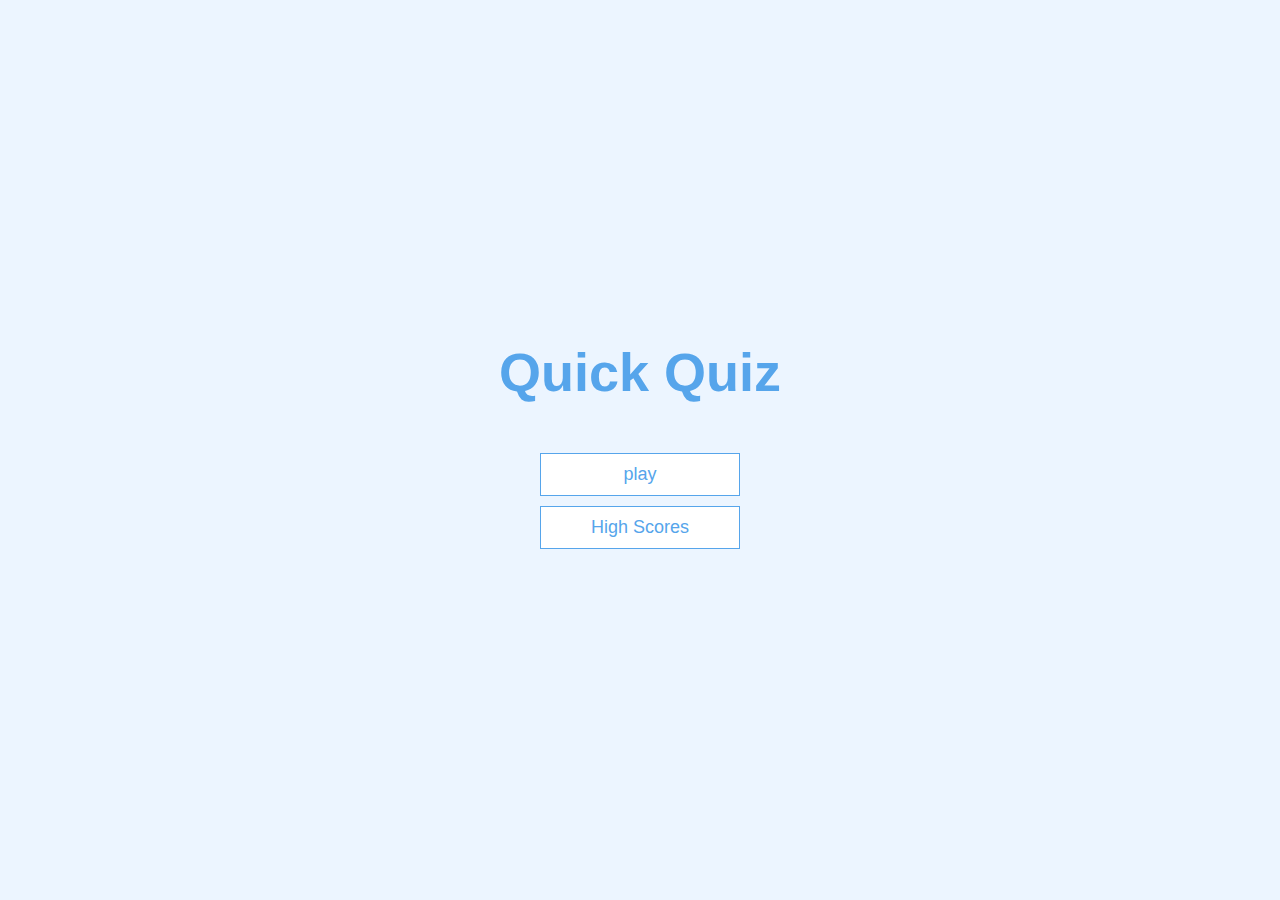
<file: INDEX.HTML>
<!DOCTYPE html>
<html lang="en">
  <head>
    <meta charset="UTF-8" />
    <meta http-equiv="X-UA-Compatible" content="IE=edge" />
    <meta name="viewport" content="width=device-width, initial-scale=1.0" />
    <title>Quick Quiz</title>
    <link rel="stylesheet" href="app.css" />
  </head>
  <body>
    <div class="container">
      <div id="home" class="flex-center flex-column">
        <h1>Quick Quiz</h1>
        <a class="btn" href="/game.html"> play</a>
        <a class="btn" href="/highscore.html"> High Scores</a>
      </div>
    </div>
  </body>
</html>
</file>
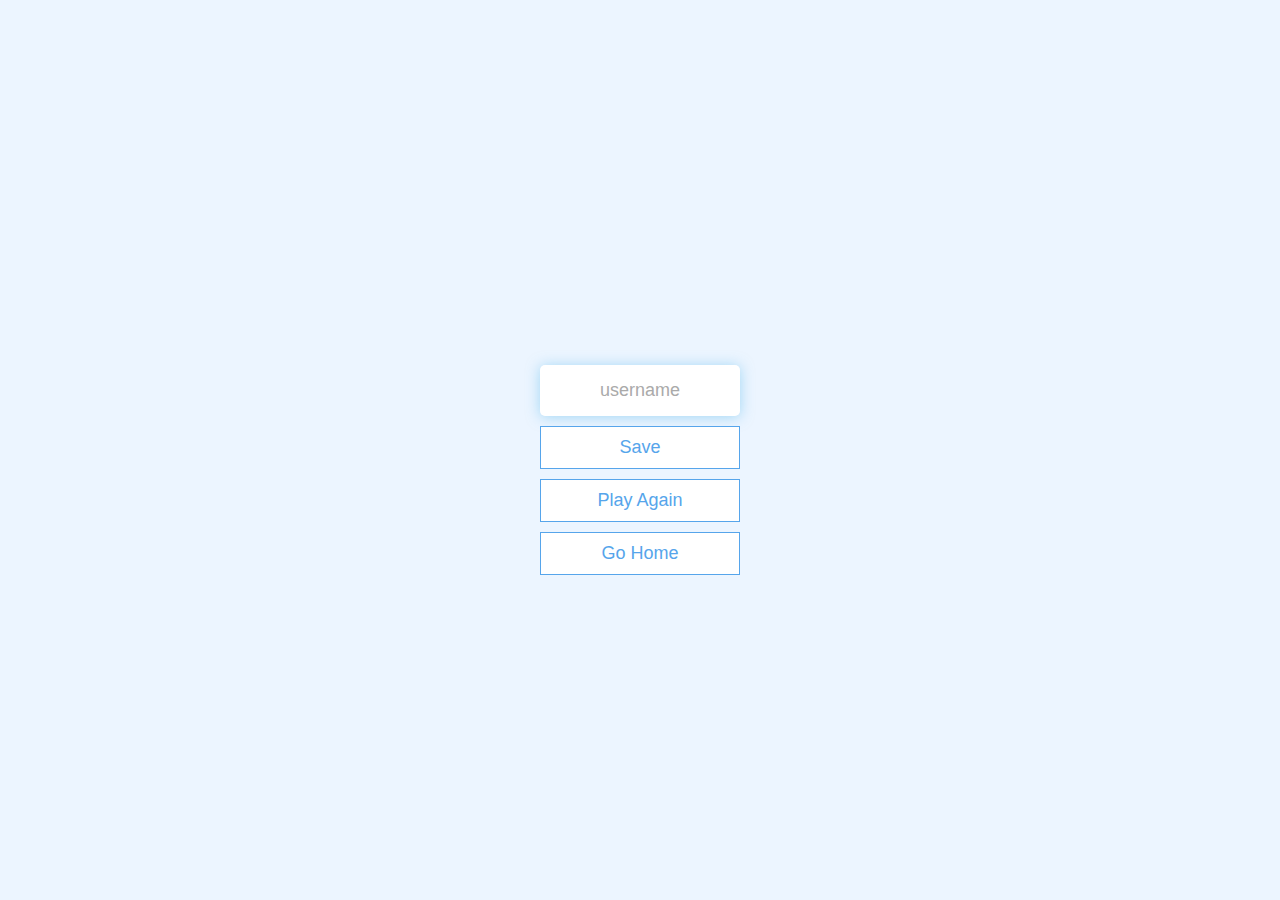
<file: end.html>
<!DOCTYPE html>
<html lang="en">
  <head>
    <meta charset="UTF-8" />
    <meta http-equiv="X-UA-Compatible" content="IE=edge" />
    <meta name="viewport" content="width=device-width, initial-scale=1.0" />
    <title>Congrats!</title>
    <link rel="stylesheet" href="app.css" />
  </head>
  <body>
    <div class="container">
      <div id="end" class="flex-center flex-column">
        <h1 id="finalScore">0</h1>

        <form action="">
          <input
            type="text"
            id="username"
            name="username"
            placeholder="username"
          />
          <button
            type="submit"
            class="btn"
            id="saveScoreBtn"
            onclick="saveHighScore(event)"
            disabled
          >
            Save
          </button>
        </form>
        <a href="game.html" class="btn">Play Again</a>
        <a href="/" class="btn">Go Home</a>
      </div>
    </div>
    <script src="/end.js"></script>
  </body>
</html>
</file>
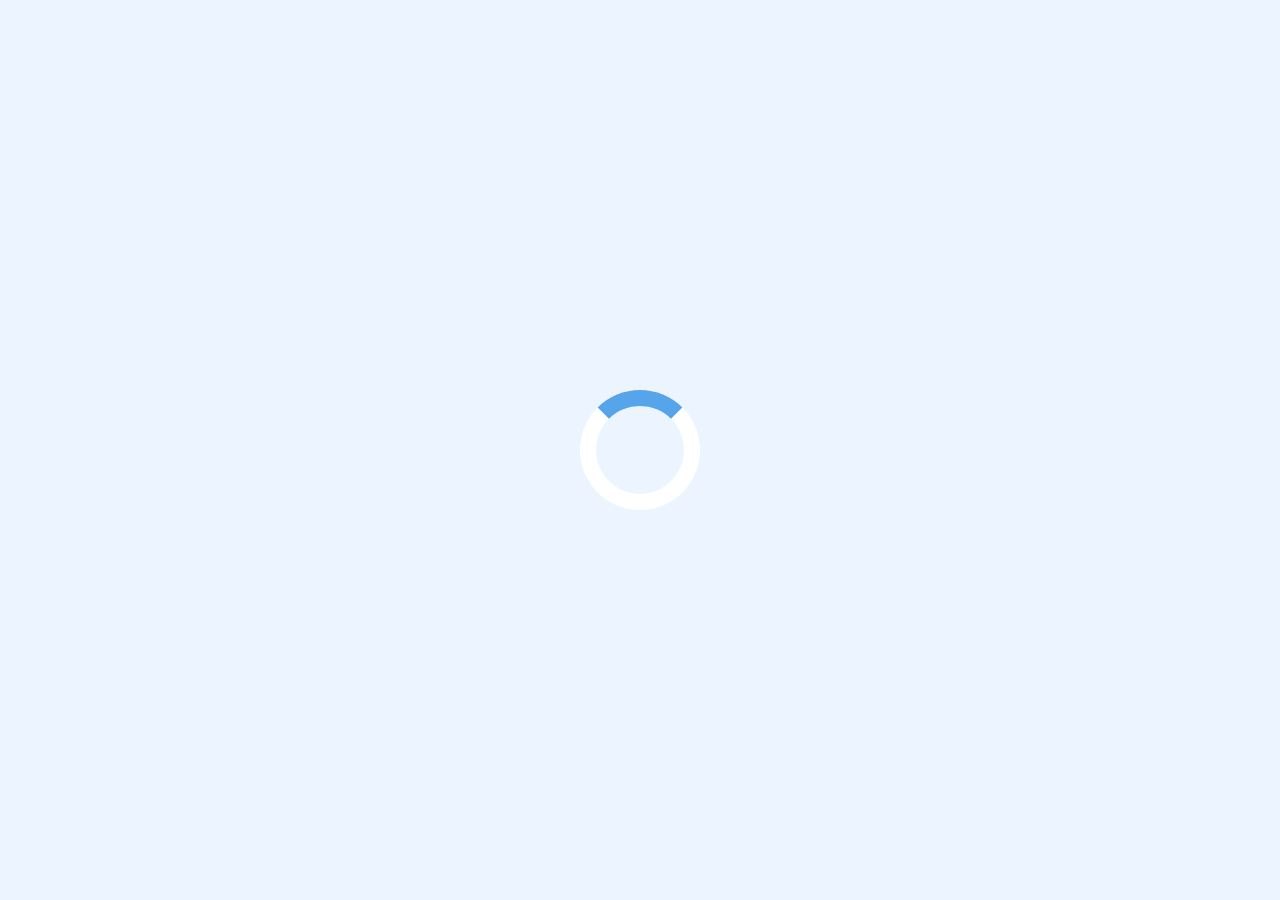
<file: game.html>
<!DOCTYPE html>
<html lang="en">
  <head>
    <meta charset="UTF-8" />
    <meta http-equiv="X-UA-Compatible" content="IE=edge" />
    <meta name="viewport" content="width=device-width, initial-scale=1.0" />
    <title>Quick Quiz - PLAY!!</title>
    <link rel="stylesheet" href="game.css" />
    <link rel="stylesheet" href="app.css" />
  </head>
  <body>
    <div class="container">
      <div id="loader"></div>
      <div id="game" class="justify-center flex-column hidden">
        <div id="monitor">
          <div id="monitor-item">
            <p id="progressText" class="monitor-prefix"></p>
            <div id="progressBar">
              <div id="progressBarFull"></div>
            </div>
          </div>
          <div id="monitor-item">
            <p class="monitor-prefix">score</p>
            <h1 class="monitor-main-text" id="score">0</h1>
          </div>
        </div>
        <h2 id="question"></h2>
        <div class="choice-container">
          <p class="choice-prefix">A</p>
          <p class="choice-text" data-number="1"></p>
        </div>
        <div class="choice-container">
          <p class="choice-prefix">B</p>
          <p class="choice-text" data-number="2"></p>
        </div>
        <div class="choice-container">
          <p class="choice-prefix">C</p>
          <p class="choice-text" data-number="3"></p>
        </div>
        <div class="choice-container">
          <p class="choice-prefix">D</p>
          <p class="choice-text" data-number="4"></p>
        </div>
      </div>
    </div>
    <script src="game.js"></script>
  </body>
</html>
</file>
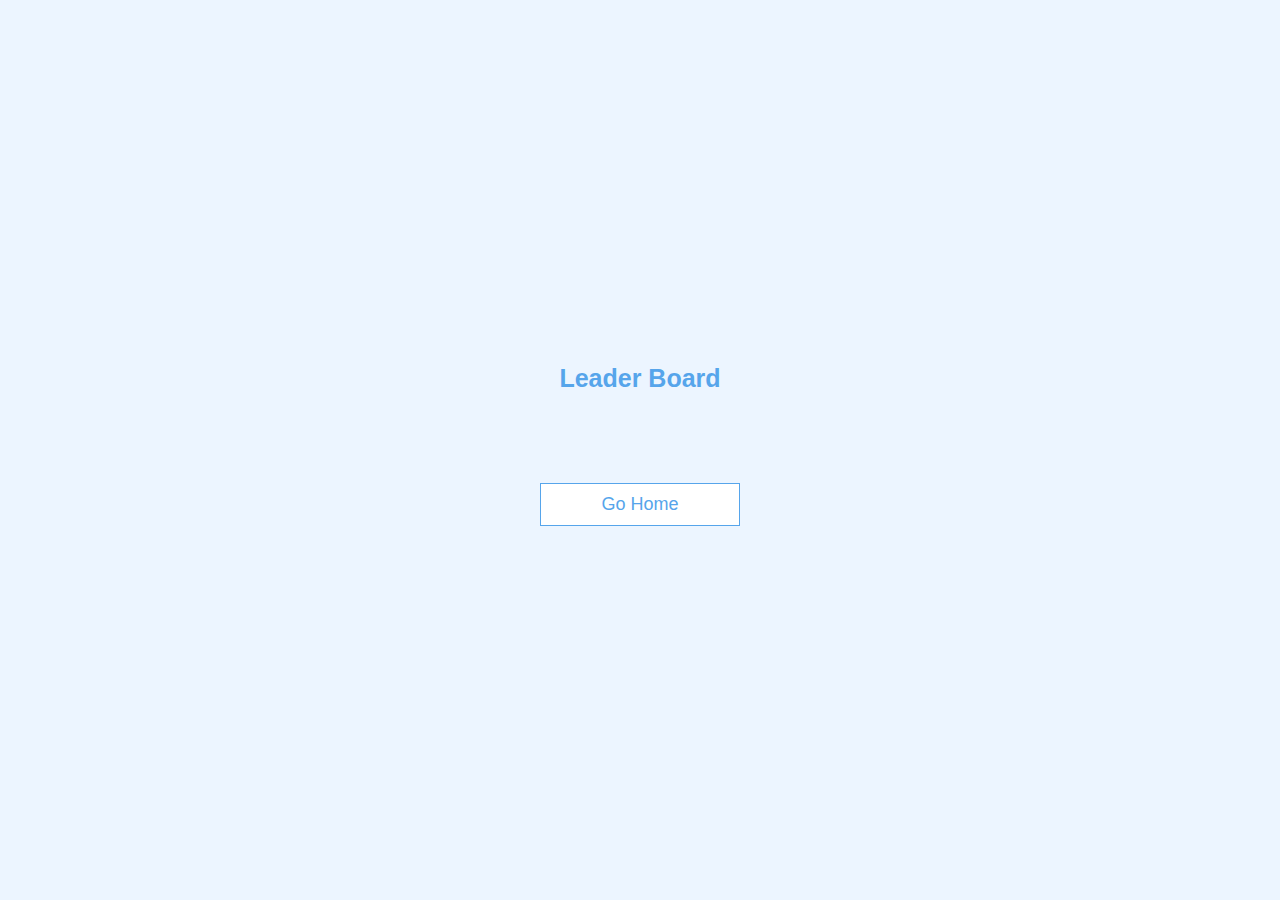
<file: highscore.html>
<!DOCTYPE html>
<html lang="en">
  <head>
    <meta charset="UTF-8" />
    <meta http-equiv="X-UA-Compatible" content="IE=edge" />
    <meta name="viewport" content="width=device-width, initial-scale=1.0" />
    <title>Leaderboard</title>
    <link rel="stylesheet" href="app.css" />
    <link rel="stylesheet" href="highscore.css" />
  </head>
  <body>
    <div class="container">
      <div id="home" class="flex-center flex-column">
        <h1 id="highScores">Leader Board</h1>
        <ul id="highScoresList"></ul>
        <a class="btn" href="/">Go Home</a>
      </div>
    </div>
    <script src="highscore.js"></script>
  </body>
</html>
</file>
<file: app.css>
:root {
  background-color: #ecf5ff;
  font-size: 62.5%;
}

* {
  box-sizing: border-box;
  font-family: Arial, Helvetica, sans-serif;
  margin: 0;
  padding: 0;
  color: #333;
}

h1,
h2,
h3,
h4 {
  margin-bottom: 1rem;
}
h1 {
  font-size: 5.4rem;
  color: #56a5eb;
  margin-bottom: 5rem;
}

h1 > span {
  font-size: 2.4rem;
  font-weight: 500;
}

h2 {
  font-size: 4.2rem;
  margin-bottom: 4rem;
  font-weight: 700;
}
h3 {
  font-size: 2.8rem;
  font-weight: 500;
}

.container {
  width: 100vw;
  height: 100vh;
  display: flex;
  justify-content: center;
  align-items: center;
  max-width: 80rem;
  margin: 0 auto;
  padding: 2rem;
}
.container > * {
  width: 100%;
}

.flex-column {
  display: flex;
  flex-direction: column;
}
.flex-center {
  justify-content: center;
  align-items: center;
}
.justify-center {
  justify-content: center;
}

.text-center {
  text-align: center;
}

.hidden {
  display: none;
}

.btn {
  font-size: 1.8rem;
  padding: 1rem 0;
  width: 20rem;
  text-align: center;
  border: 0.1rem solid #56a5eb;
  margin-bottom: 1rem;
  text-decoration: none;
  color: #56a5eb;
  background-color: #ffffff;
}

.btn:hover {
  cursor: pointer;
  box-shadow: 0 0.4rem 1.4rem 0 rgba(86, 185, 235, 0.5);
  transform: translateY(-0.1rem);
  transition: transform 150ms;
}

.btn[disabled]:hover {
  cursor: not-allowed;
  box-shadow: none;
  transform: none;
}

form {
  width: 100%;
  display: flex;
  flex-direction: column;
  align-items: center;
}

input {
  margin-bottom: 1rem;
  width: 20rem;
  padding: 1.5rem;
  font-size: 1.8rem;
  border-radius: 0.5rem;
  outline: none;
  border: none;
  box-shadow: 0 0.1rem 1.4rem 0 rgba(86, 185, 235, 0.5);
}
input::placeholder {
  color: #aaa;
  text-align: center;
}
</file>
<file: game.css>
.choice-container {
  display: flex;
  margin-bottom: 0.5rem;
  width: 100%;
  font-size: 1.8rem;
  box-shadow: 0 0.4rem 1.4rem 0 rgba(86, 185, 235, 0.25);
  background-color: #ffffff;
}
.choice-container:hover {
  cursor: pointer;
  box-shadow: 0 0.4rem 1.4rem 0 rgba(86, 185, 235, 0.5);
  transform: translateY(-0.1rem);
  transition: transform 150ms;
}
.choice-prefix {
  padding: 1.5rem 2.5rem;
  background-color: #56a5eb;
  color: white;
}

.choice-text {
  padding: 1.5rem;
  width: 100%;
}

.correct {
  background-color: #28a745;
}
.incorrect {
  background-color: #dc3545;
}

#monitor {
  display: flex;
  justify-content: space-between;
}
.monitor-prefix {
  text-align: center;
  font-size: 2rem;
}
.monitor-main-text {
  text-align: center;
}

#progressBar {
  width: 20rem;
  height: 0.6rem;
  border: 0.03rem solid #56a5eb;
  margin-top: 3rem;
}
#progressBarFull {
  height: 0.6rem;
  background-color: #56a5eb;
  width: 0%;
}

#loader {
  border: 1.6rem solid white;
  border-radius: 50%;
  border-top: 1.6rem solid #56a5eb;
  width: 12rem;
  height: 12rem;
  animation: spin 5s linear infinite;
}

@keyframes spin {
  0% {
    transform: rotate(0deg);
  }
  100% {
    transform: rotate(360deg);
  }
}
</file>
<file: highscore.css>
#highScoresList {
  list-style: none;
  padding-left: 0;
  margin-bottom: 4rem;
}

.high-score {
  font-size: 2.8rem;
  margin-bottom: 0.5rem;
}

.high-score:hover {
  transform: scale(1.025);
}
h1 {
  font-size: 2.5rem;
}
</file>
